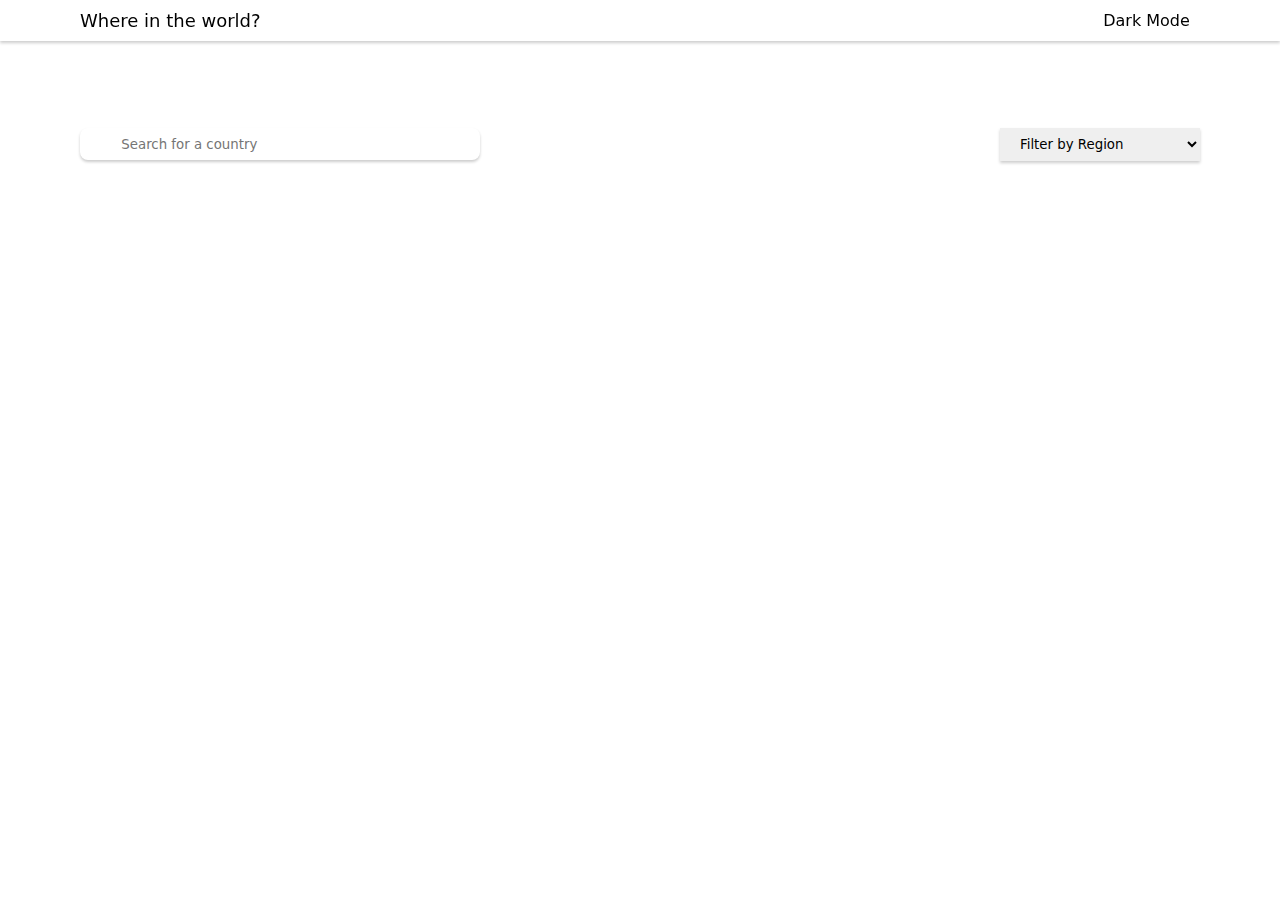
<file: index.html>
<!DOCTYPE html>
<html lang="en">
  <head>
    <meta charset="UTF-8" />
    <meta name="viewport" content="width=device-width, initial-scale=1.0" />
    <title>Countries API</title>
    <link
      rel="stylesheet"
      href="https://cdnjs.cloudflare.com/ajax/libs/font-awesome/6.6.0/css/all.min.css"
      integrity="sha512-Kc323vGBEqzTmouAECnVceyQqyqdsSiqLQISBL29aUW4U/M7pSPA/gEUZQqv1cwx4OnYxTxve5UMg5GT6L4JJg=="
      crossorigin="anonymous"
      referrerpolicy="no-referrer"
    />
    <link
      href="https://fonts.googleapis.com/css?family=Nunito+Sans:200,300,600,700,800 "
      rel="stylesheet"
    />
    <link rel="stylesheet" href="style.css" />
    <script src="script.js" defer></script>
  </head>
  <body>
    <header>
      <div class="header-container">
        <a href="index.html"> Where in the world?</a >
        <div class="dark-mode-box">
          <i class="fa-regular fa-moon"> &nbsp</i>
          <p>Dark Mode &nbsp</p>
        </div>
      </div>
    </header>

    
<div class="search-container">
  <div class="search-section">
    <i class="fa-solid fa-magnifying-glass"></i>
    <input type="text" placeholder="Search for a country">
  </div>

   <select class="filter-by-reg" >
<option  hidden>Filter by Region</option>
<option value="Africa">Africa</option>
<option value="America">America</option>
<option value="Asia">Asia</option>
<option value="Europe">Europe</option>
<option value="Oceania">Oceania</option>

   </select>

</div>
    <div class="card-container"></div>
  </body>
</html>
</file>
<file: style.css>
* {
  margin: 0;
  padding: 0;
  box-sizing: border-box;
  font-family: Nunito, sans;
  text-decoration-line: none;
}

.header-container {
  display: flex;
  /* justify-content: space-around; */
  justify-content: space-between;
  margin-inline: auto;
  max-width: 1200px;
  padding-inline: 40px;
  padding-block: 10px;
}
header {
  width: 100vw;
  box-shadow: 0 2px 3px 0px rgba(0, 0, 0, 0.2);
  z-index: 100;
  position: fixed;
  top: 0;
  left: 50%;
  transform: translateX(-50%);
  backdrop-filter: blur(10px);
}

.dark-mode-box {
  display: flex;
  align-items: center;
}

header a {
  font-size: 18px;
  color: black;
}

.search-container{
  max-width: 1120px;
  margin-inline: auto;
  display: flex;
  justify-content: space-between;
  margin-top: 8rem;
}


.search-section  {
  /* position: absolute; */
  display: flex;
  align-items: center;
  gap: 1rem;
  background-color: white;
  max-width: 400px;
  width: 100%;
  height: 2rem;
  padding: .5rem 1rem;
  box-shadow: 0 2px 3px 0px rgba(0, 0, 0, 0.2);
  border-radius: .5rem;

}

.search-section input{
  
  width: 100%;
  height: 2rem;
  border: none;
  outline-style: none;
}

.search-section i {
   width: 10px;
   color: gray;
  
    
}

.filter-by-reg{
  width: 200px;
  padding: .5rem 1rem;
  box-shadow: 0 2px 3px 0px rgba(0, 0, 0, 0.2);
  border: none;
  outline-style: none;
}

.card-container {
  max-width: 1200px;
  margin-inline: auto;
  padding-inline: 40px;
  display: flex;
  gap: 1rem;
  flex-wrap: wrap;
  justify-content: space-between;
  align-items: center;
  margin-top: 4rem;
  color: black;
}

.card {
  width: 250px;
  border-radius: 8px;
  box-shadow: 0 2px 6px 1px rgba(0, 0, 0, 0.1);
  overflow: hidden;
  padding-bottom: 0.5rem;
  margin-bottom: 1rem;
  transition: all 0.2s ease-in-out;
  color: inherit;
}

.card:hover {
  transform: scale(1.04);
  box-shadow: 0 2px 12px 1px rgba(0, 0, 0, 0.1);
}

.card img {
  width: 260px;
  height: 120px;
  margin-bottom: 1rem;
}

.card-text {
  margin-left: 1.5rem;
  color: black;
}

.card-text p {
  margin-top: 0.5rem;
}

/* Country Details Page ****************************************/

.card-details-container {
  max-width: 1200px;
  display: flex;
  gap: 2rem;

  /* justify-content: space-between; */
  align-items: center;
  /* height: 100vh; */
  margin-inline: auto;

  margin-top: 5rem;
}

.country-data {
  display: flex;
  justify-content: space-between;
  gap: 4rem;
}

.country-img img {
  max-width: 30vw;
}

.country-details {
  display: flex;
  flex-direction: column;
}

.card-text-details {
  display: flex;
  gap: 2rem;
  margin-block: 1rem;
  width: 100%;
}

.card-text-details p {
  margin-bottom: 0.3rem;
}
.main {
  position: relative;
  max-width: 1200px;
  margin-inline: auto;
  padding-inline: 40px;
  padding-block: 40px;
}

.back-btn {
  display: flex;
  align-items: center;
  justify-content: center;
  gap: 10px;
  border: none;
  background-color: azure;
  box-shadow: 0 2px 6px 1px rgba(0, 0, 0, 0.1);
  border-radius: 0.5rem;
  width: 120px;
  padding: 0.5rem 1.5rem;
  position: absolute;
  left: 40px;
  top: 70px;
}

.back-btn:active{
  background-color: rgb(175, 182, 182);
}
.back-btn:hover {
  cursor: pointer;
}
.border-country {
  display: flex;
  align-items: center;

  gap: 1rem;
  flex-wrap: wrap;
}

.border-country a {
  box-shadow: 0 2px 6px 1px rgba(0, 0, 0, 0.1);
  border-radius: 0.2rem;
  width: 60px;
  padding: 0.2rem 0.5rem;
  text-align: center;
}

/* .border-country a:hover{
  cursor: pointer;
} */

.load {
  position: absolute;
  top: 20%;
  left: 50%;
  transform: translate(-50%, -20%);
}
.dark-mode-box{
  cursor: pointer;
}

.dark-mode{
  background-color: gray;
  color: white;
}

.card  .dark-active {
  color: rgb(255, 255, 255); 
  
}

/* Country Details Page ****************************************/

@media (max-width: 784px) {
  header {
    margin-bottom: 4rem;
  }
  .card-details-container {
    flex-direction: column;
    margin-top: 4rem;
    align-items: start;
  }

  .card-text-details {
    flex-direction: column;
    align-items: left;
    gap: 0px;
  }
  .card-container {
    justify-content: center;
  }

  header h1 {
    font-size: 12px;
  }
  .dark-mode-box p {
    font-size: 12px;
  }

  .card-text p {
    font-size: 10px;
  }

  .card-text h3 {
    font-size: 10px;
  }

  .country-img img {
    max-width: 50vw;
  }

  .back-btn {
    gap: 10px;

    width: 90px;

    left: 40px;
    top: 60px;
  }

  .search-container {
    
    
    display: flex;
    flex-direction: column;
    align-items: center;
    gap: 2rem;
    
  
  }

  .search-section{
    max-width: 200px;
  }
}
</file>
